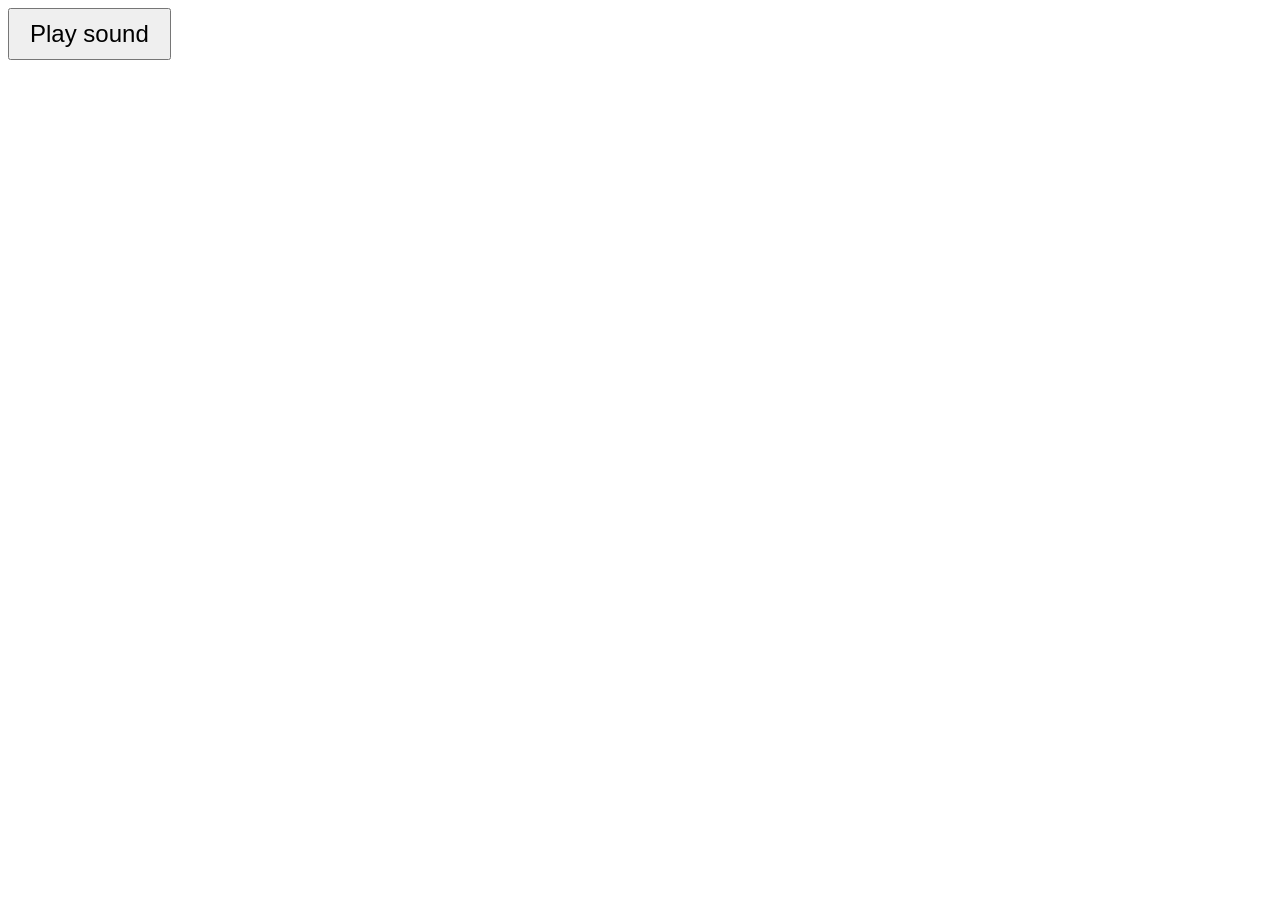
<file: demoBtnSound.html>
<!DOCTYPE html>
<html lang="en">
<head>
    <title>Demo sound button</title>
</head>
<body>
    <!-- Button to play sound -->
    <button style="font-size: 24px; padding: 10px 20px;" onclick="playSound()">Play sound</button>
    <script>
        function playSound() {
            var audio = new Audio('sample-15s.mp3');
            audio.play();
        }
    </script>
</body>
</html>
</file>
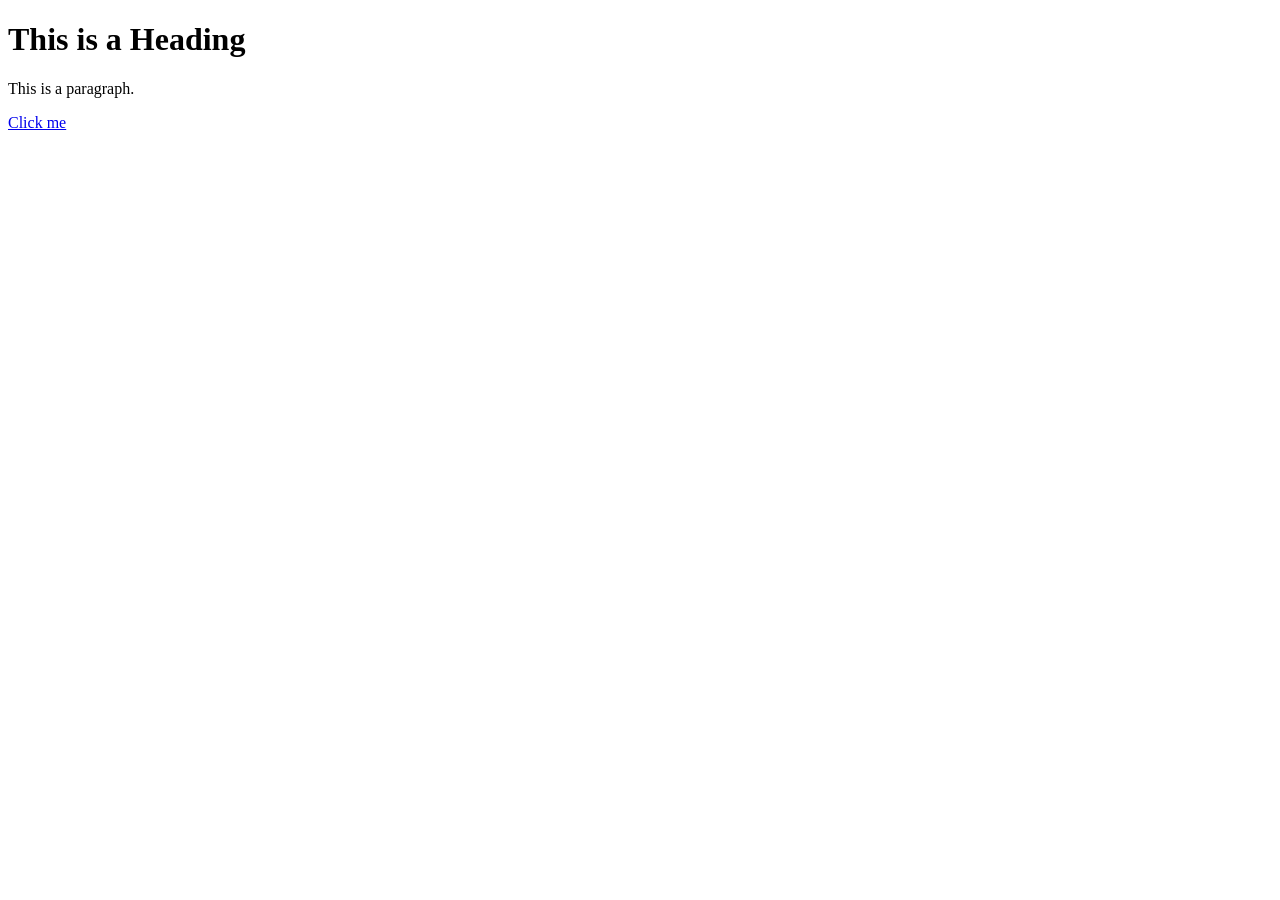
<file: step0.html>
<!DOCTYPE html>
<html>
<head>
  <title>Page Title</title>
</head>
<body>
  <h1>This is a Heading</h1>
  <p>This is a paragraph.</p>
  <a href='#'>Click me</a>
  
  <script>
  </script>
</body>
</html>
</file>
